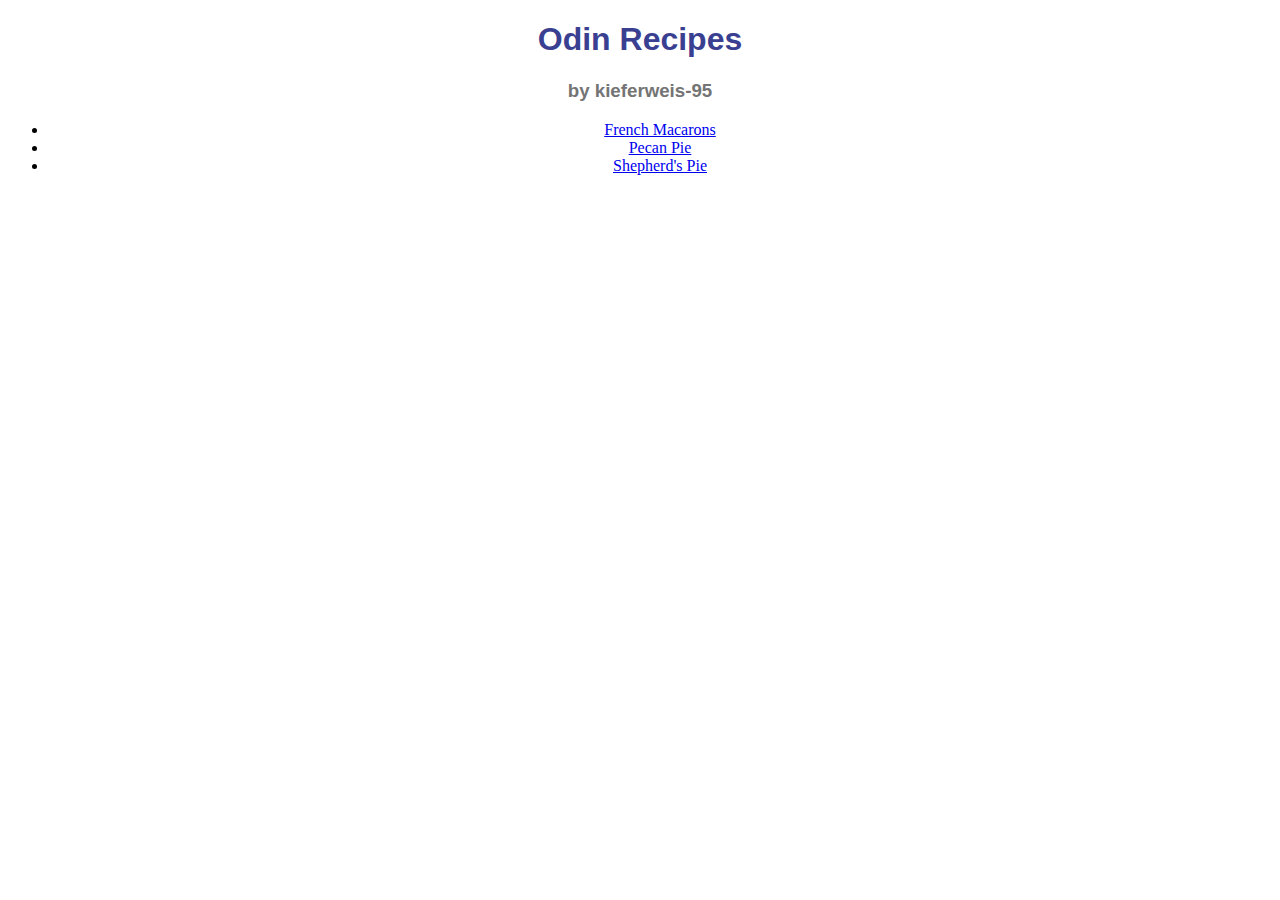
<file: index.html>
<!DOCTYPE html>
<html>
    <head>
        <!-- https://kieferweis-95.github.io/odin-recipes/ -->
        <title>Odin Recipes</title>
        <meta charset="UTF-8">
        <link rel="stylesheet" href="./style.css"
    </head>

    <body>
        <h1>Odin Recipes</h1>
        <h3>by kieferweis-95</h2>
        <ul>
            <li class="center"><a href="./recipes/french-macaron.html">French Macarons</a></li>
            <li class="center"><a href="./recipes/pecan-pie.html">Pecan Pie</a></li>
            <li class="center"><a href="./recipes/shepherds-pie.html">Shepherd's Pie</a></li>
    </body>
</html>
</file>
<file: style.css>
h1 {
    color: rgb(58, 64, 145);
    text-align: center;
    font-family:Impact, Haettenschweiler, 'Arial Narrow Bold', sans-serif;
}

h2 {
    font-family:Impact, Haettenschweiler, 'Arial Narrow Bold', sans-serif;
}

h3 {
    color: rgb(116, 116, 116);
    text-align: center;
    font-family:Impact, Haettenschweiler, 'Arial Narrow Bold', sans-serif;
}

img {
    width: 500px;
    height: auto;
}

.center {
    text-align: center;
}
</file>
